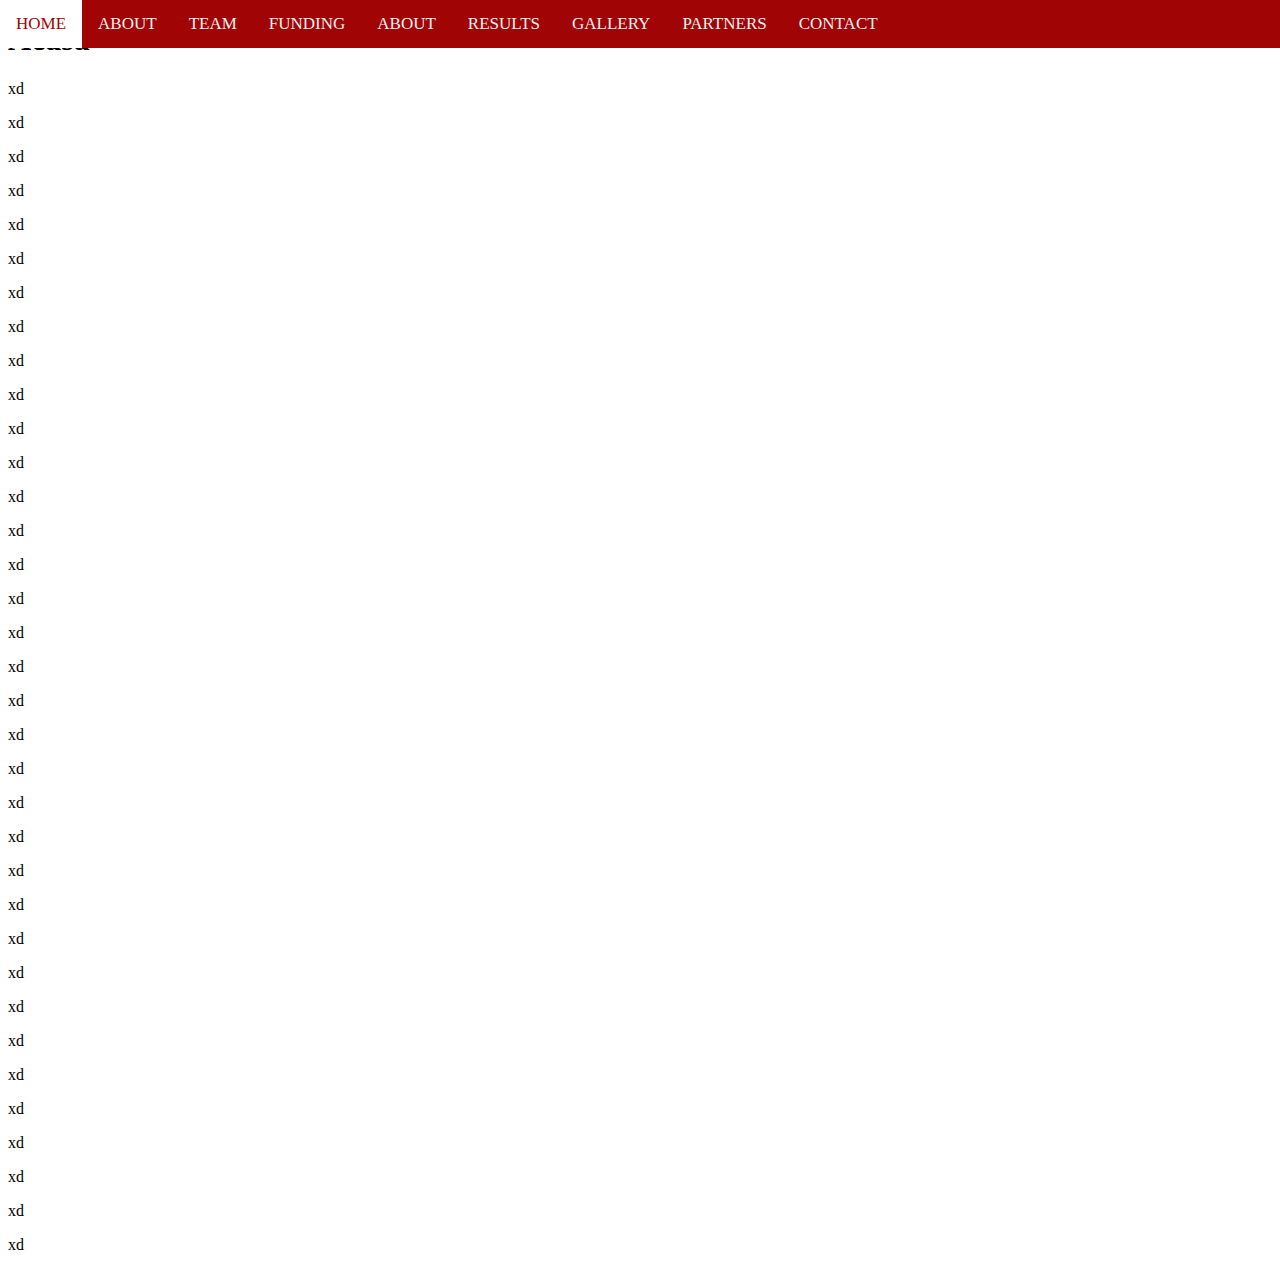
<file: index.html>
<!DOCTYPE html>
<html lang="en">

<head>
	<meta charset="UTF-8" />
	<title>xdd</title>
	<!--[if lt IE 9]>
<script src="http://html5shiv.googlecode.com/svn/trunk/html5.js"></script>
<![endif]-->
	<link rel="stylesheet" media="all" href="assets/css/main.css" />
	<script src="assets/js/responsivetopnav.js"></script>
</head>

<body>

	<!-- Navigation Bar -->
	<div class="topnav" id="myTopnav">
		<a class="active" href="index.html">HOME</a>
		<a href="despre.html">ABOUT</a>
		<a href="#contact">TEAM</a>
		<a href="#about">FUNDING</a>
		<a href="#about">ABOUT</a>
		<a href="#about">RESULTS</a>
		<a href="#about">GALLERY</a>
		<a href="#about">PARTNERS</a>
		<a href="#about">CONTACT</a>
		<a href="javascript:void(0);" class="icon"
		onclick="myFunction()">&#9776;</a>
	</div>
	<!-- main article -->

	<article>

		<h1>Acasa</h1>

		<p>xd</p>
		<p>xd</p>
		<p>xd</p>
		<p>xd</p>
		<p>xd</p>
		<p>xd</p>
		<p>xd</p>
		<p>xd</p>
		<p>xd</p>
		<p>xd</p>
		<p>xd</p>
		<p>xd</p>
		<p>xd</p>
		<p>xd</p>
		<p>xd</p>
		<p>xd</p>
		<p>xd</p>
		<p>xd</p>
		<p>xd</p>
		<p>xd</p>
		<p>xd</p>
		<p>xd</p>
		<p>xd</p>
		<p>xd</p>
		<p>xd</p>
		<p>xd</p>
		<p>xd</p>
		<p>xd</p>
		<p>xd</p>
		<p>xd</p>
		<p>xd</p>
		<p>xd</p>
		<p>xd</p>
		<p>xd</p>
		<p>xd</p>

	</article>




</body>

</html>
</file>
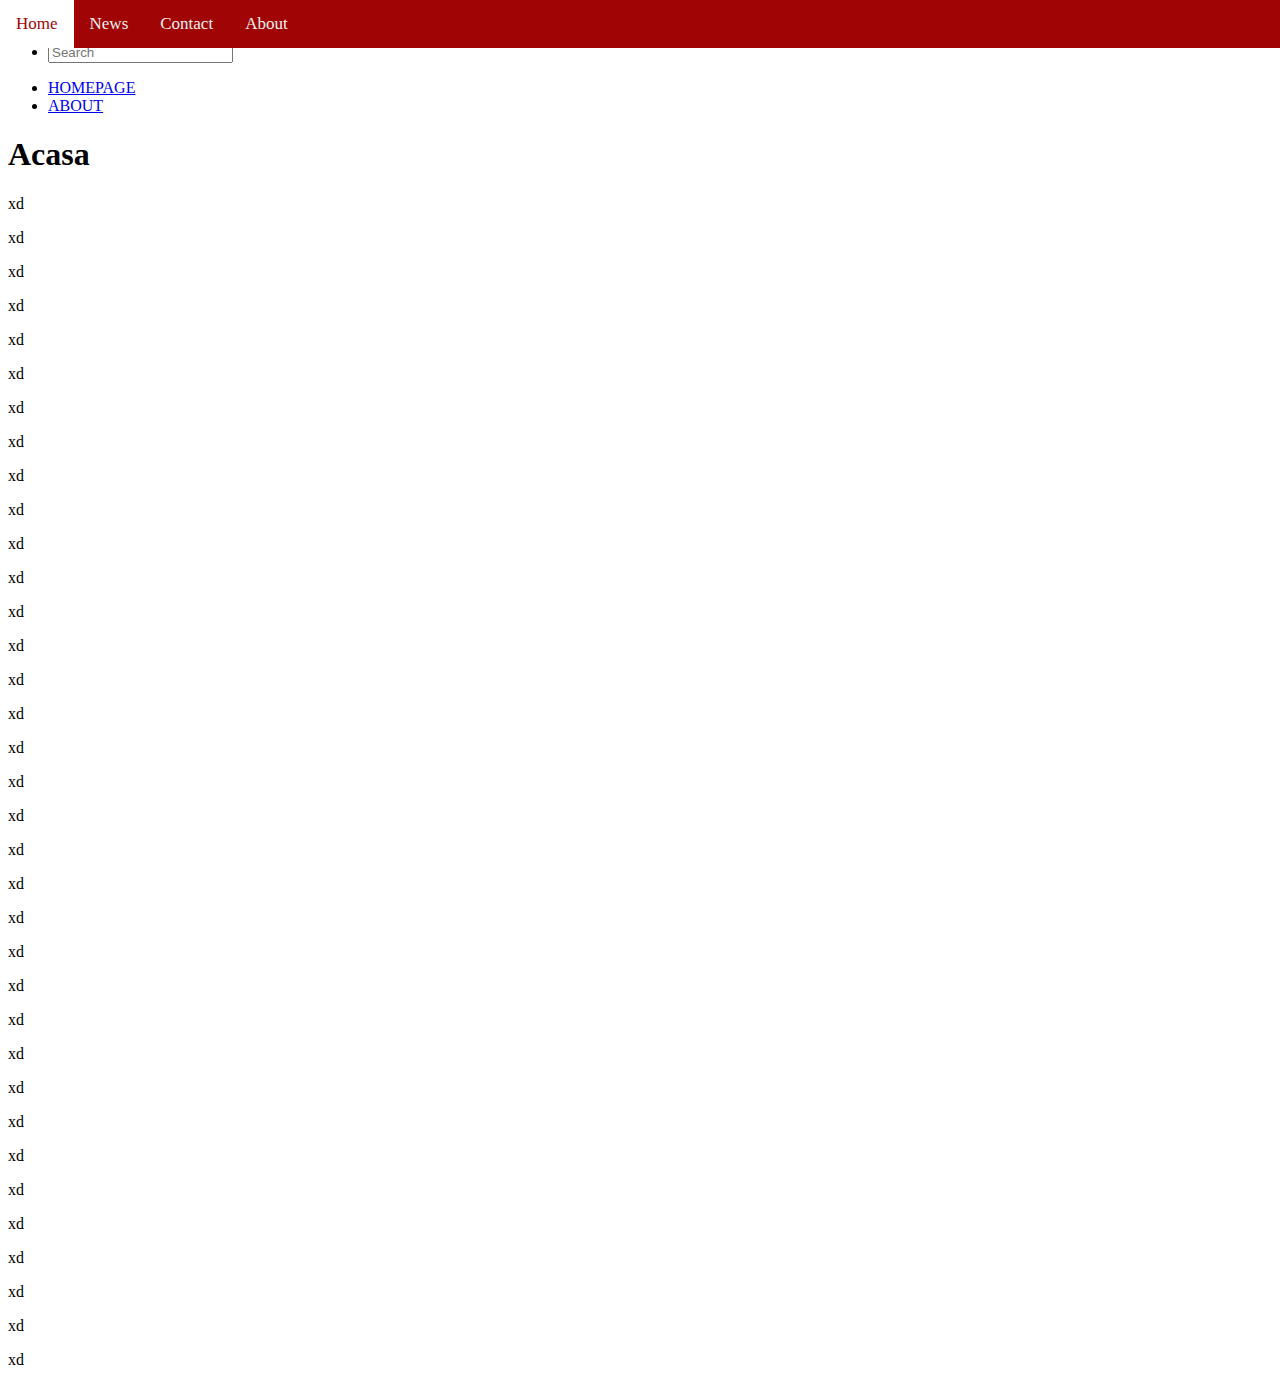
<file: despre.html>
<!DOCTYPE html>
<html lang="en">

<head>
	<meta charset="UTF-8" />
	<title>xdd</title>
	<!--[if lt IE 9]>
<script src="http://html5shiv.googlecode.com/svn/trunk/html5.js"></script>
<![endif]-->
	<link rel="stylesheet" media="all" href="assets/css/main.css" />
</head>

<body>

	<!-- menu -->

	<div class="topnav" id="myTopnav">
		<a class="active" href="#home">Home</a>
		<a href="#news">News</a>
		<a href="#contact">Contact</a>
		<a href="#about">About</a>
	</div>
	<nav>
		<section>
			<br>
			<form method="post" action="#">
				<ul>
					<li><input type="text" id="search" placeholder="Search" /> </li>
				</ul>
			</form>
		</section>
		<ul>
			<li><a href="index.html">HOMEPAGE</a></li>
			<li><a href="despre.html">ABOUT</a></li>
		</ul>

	</nav>
	<!-- main article -->

	<article>

		<h1>Acasa</h1>

		<p>xd</p>
		<p>xd</p>
		<p>xd</p>
		<p>xd</p>
		<p>xd</p>
		<p>xd</p>
		<p>xd</p>
		<p>xd</p>
		<p>xd</p>
		<p>xd</p>
		<p>xd</p>
		<p>xd</p>
		<p>xd</p>
		<p>xd</p>
		<p>xd</p>
		<p>xd</p>
		<p>xd</p>
		<p>xd</p>
		<p>xd</p>
		<p>xd</p>
		<p>xd</p>
		<p>xd</p>
		<p>xd</p>
		<p>xd</p>
		<p>xd</p>
		<p>xd</p>
		<p>xd</p>
		<p>xd</p>
		<p>xd</p>
		<p>xd</p>
		<p>xd</p>
		<p>xd</p>
		<p>xd</p>
		<p>xd</p>
		<p>xd</p>

	</article>




</body>

</html>
</file>
<file: assets/css/main.css>
/* Add a black background color to the top navigation */
.topnav {
    background-color: #a00404;
    overflow: hidden;
    position: fixed;
    top: 0;
    left: 0;
    width: 100%;
    text-align: center;
}

/* Style the links inside the navigation bar */
.topnav a {
    float: left;
    display: block;
    color: #f2f2f2;
    text-align: center;
    padding: 14px 16px;
    text-decoration: none;
    font-size: 17px;
}

/* Change the color of links on hover */
.topnav a:hover {
    background-color: white;
    color: #a00404;
}



/* Hide the link that should open and close the topnav on small screens */
.topnav .icon {
    display: none;
}
/* When the screen is less than 600 pixels wide, hide all links, except for the first one ("Home"). Show the link that contains should open and close the topnav (.icon) */
@media screen and (max-width: 1000px) {
  .topnav a:not(:first-child) {display: none;}
  .topnav a.icon {
    float: right;
    display: block;
  }
}

/* The "responsive" class is added to the topnav with JavaScript when the user clicks on the icon. This class makes the topnav look good on small screens (display the links vertically instead of horizontally) */
@media screen and (max-width: 1000px) {
  .topnav.responsive {
    position: fixed;
    top: 0;
    left:0;
  }
  .topnav.responsive a.icon {
    position: absolute;
    right: 0;
    top: 0;
  }
  .topnav.responsive a {
    float: none;
    display: block;
    text-align: left;
  }
}
</file>
